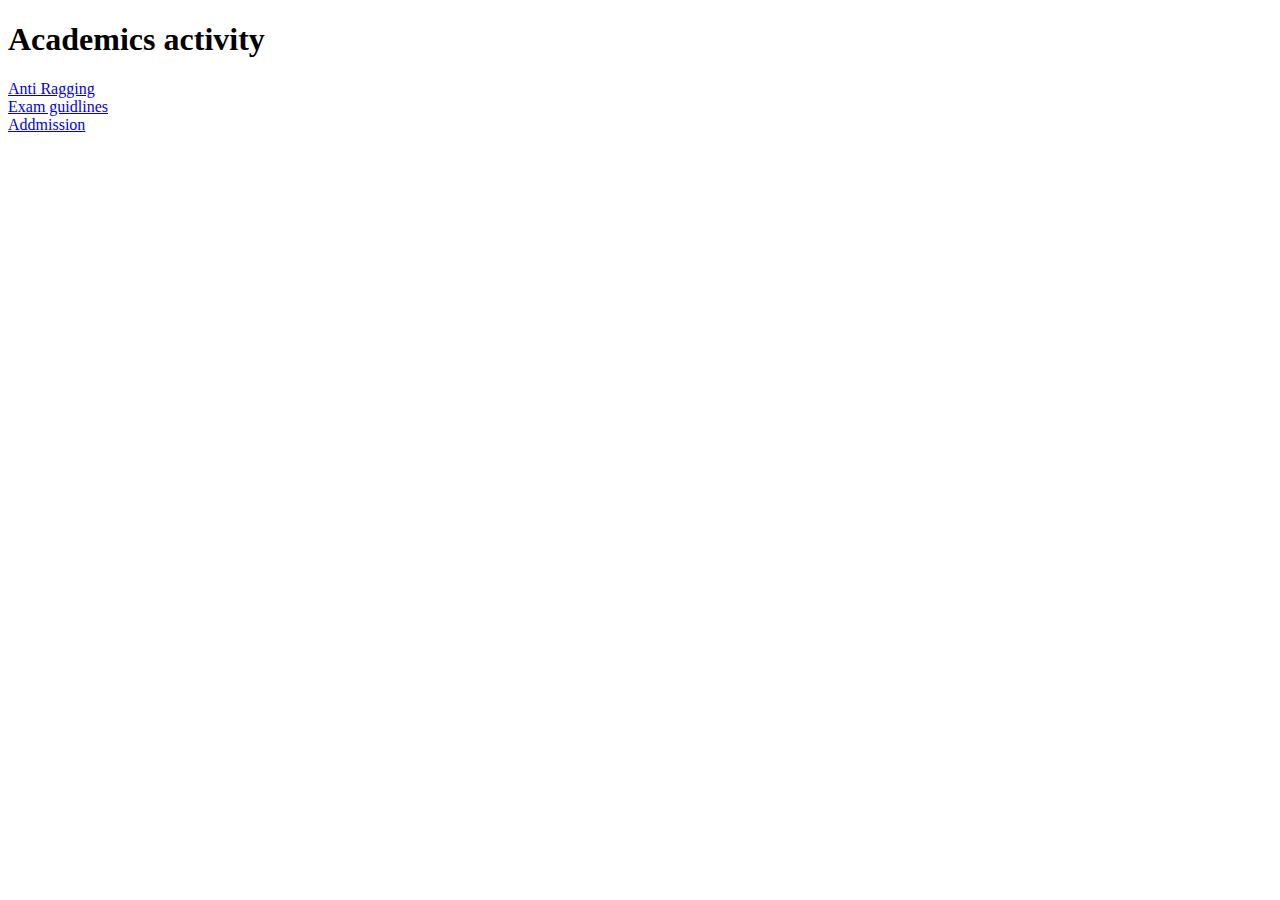
<file: GEC JEHANABAD/index4.html>
<!DOCTYPE html>
<html lang="en">
<head>
    <h1>Academics activity</h1>
</head>
<body>
    <li> <a href="IMAGES/Anti Ragging.pdf"> Anti Ragging </a></li>
   <li> <a href="IMAGES/Exam-guidelines.pdf"> Exam guidlines </a></li>
   <li> <a href="IMAGES/admission.pdf"> Addmission</a></li>
    </body>
</file>
